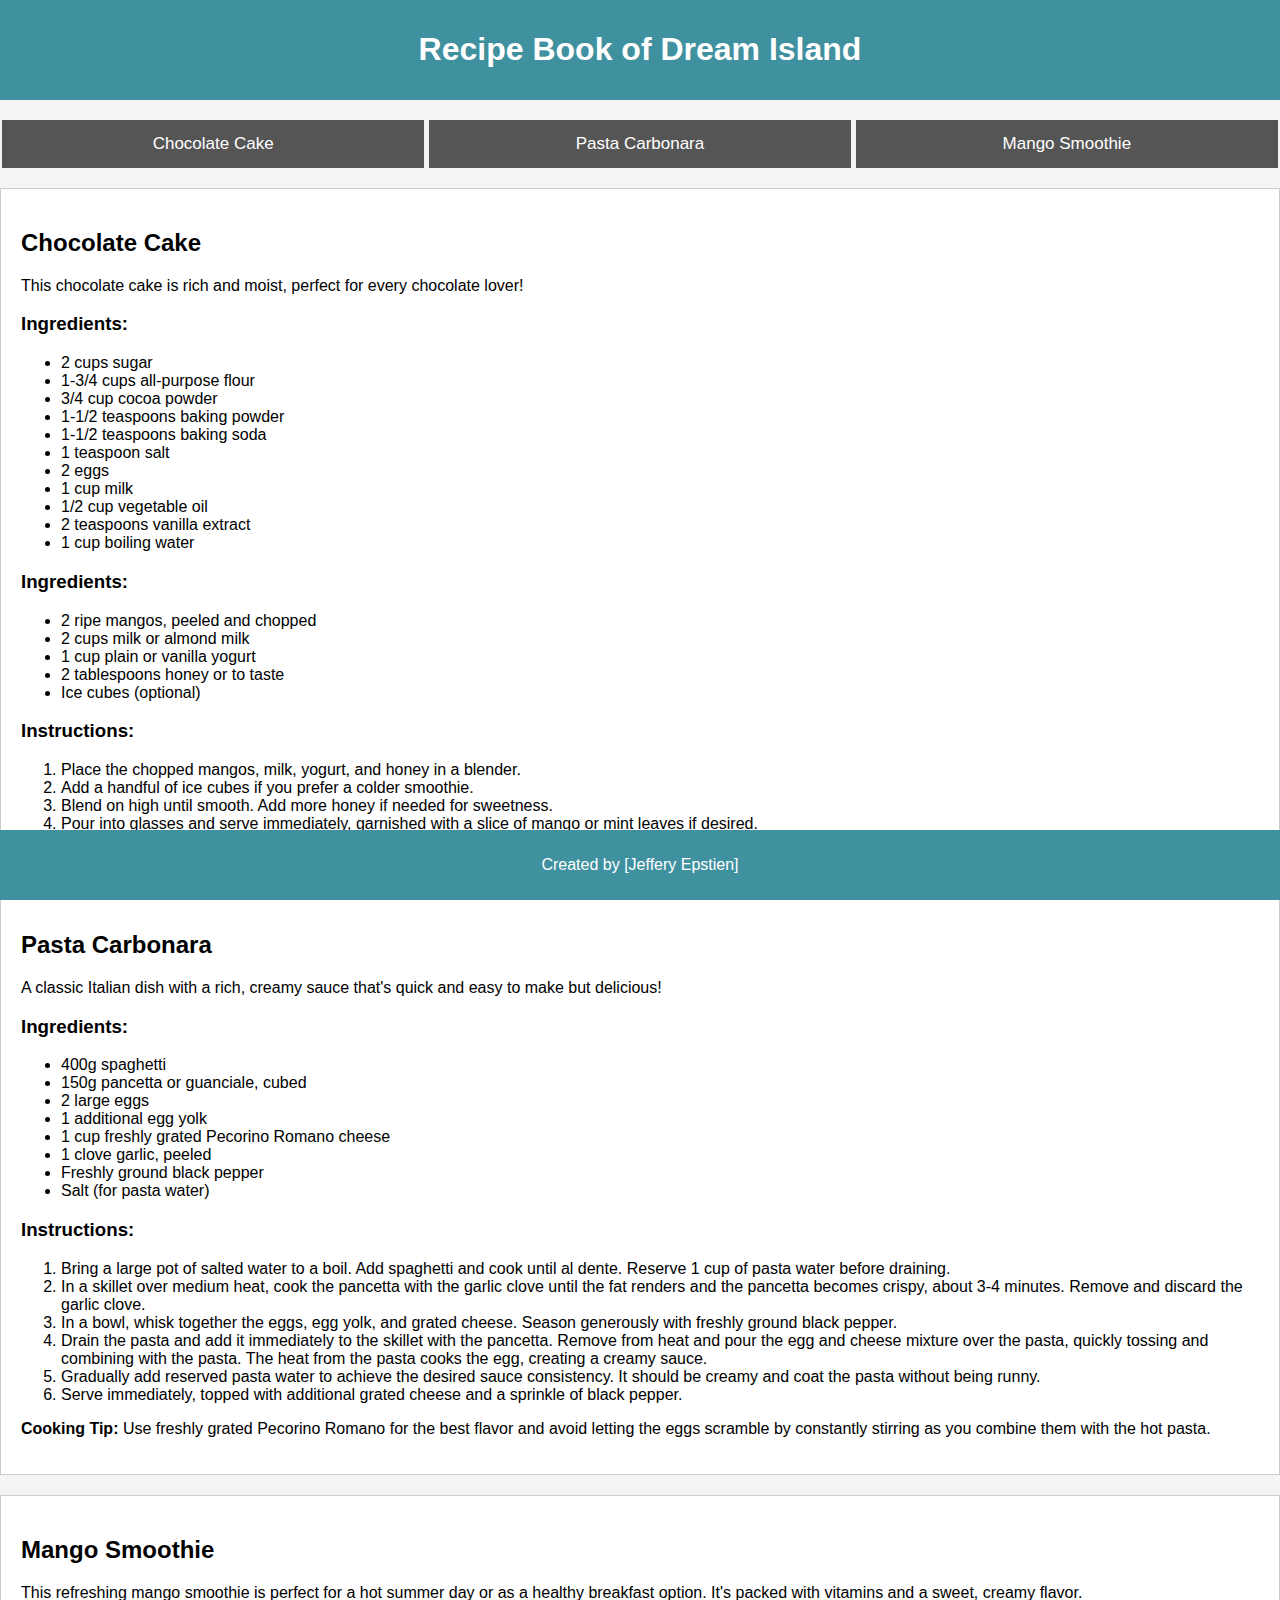
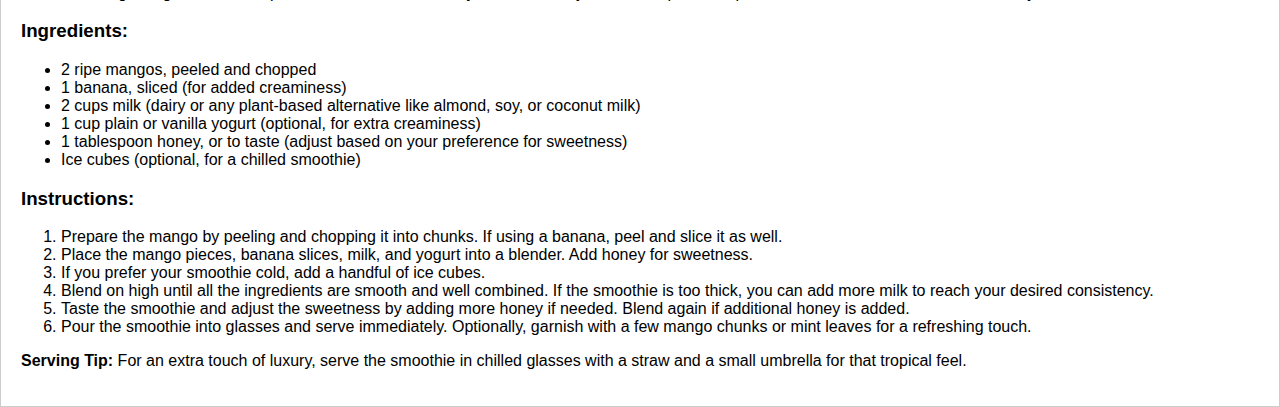
<file: index.html>
<!DOCTYPE html>
<html lang="en">
<head>
    <meta charset="UTF-8">
    <meta name="viewport" content="width=device-width, initial-scale=1.0">
    <title>My Recipe Book</title>
    <link rel="stylesheet" href="recipe.css">
</head>
<body>
    <header>
        <h1>Recipe Book of Dream Island</h1>
    </header>
    <nav>
        <button class="tablink" onclick="openRecipe('Recipe1')">Chocolate Cake</button>
        <button class="tablink" onclick="openRecipe('Recipe2')">Pasta Carbonara</button>
        <button class="tablink" onclick="openRecipe('Recipe3')">Mango Smoothie</button>
    </nav>
    <section id="Recipe1" class="tabcontent">
        <h2>Chocolate Cake</h2>
        <p>This chocolate cake is rich and moist, perfect for every chocolate lover!</p>
        <h3>Ingredients:</h3>
        <ul>
            <li>2 cups sugar</li>
            <li>1-3/4 cups all-purpose flour</li>
            <li>3/4 cup cocoa powder</li>
            <li>1-1/2 teaspoons baking powder</li>
            <li>1-1/2 teaspoons baking soda</li>
            <li>1 teaspoon salt</li>
            <li>2 eggs</li>
            <li>1 cup milk</li>
            <li>1/2 cup vegetable oil</li>
            <li>2 teaspoons vanilla extract</li>
            <li>1 cup boiling water</li>
        </ul>
        <h3>Ingredients:</h3>
        <ul>
            <li>2 ripe mangos, peeled and chopped</li>
            <li>2 cups milk or almond milk</li>
            <li>1 cup plain or vanilla yogurt</li>
            <li>2 tablespoons honey or to taste</li>
            <li>Ice cubes (optional)</li>
        </ul>
        <h3>Instructions:</h3>
        <ol>
            <li>Place the chopped mangos, milk, yogurt, and honey in a blender.</li>
            <li>Add a handful of ice cubes if you prefer a colder smoothie.</li>
            <li>Blend on high until smooth. Add more honey if needed for sweetness.</li>
            <li>Pour into glasses and serve immediately, garnished with a slice of mango or mint leaves if desired.</li>
        </ol>
    </section>

    <section id="Recipe2" class="tabcontent" style="display:none">
        <h2>Pasta Carbonara</h2>
        <p>A classic Italian dish with a rich, creamy sauce that's quick and easy to make but delicious!</p>
        <h3>Ingredients:</h3>
        <ul>
            <li>400g spaghetti</li>
            <li>150g pancetta or guanciale, cubed</li>
            <li>2 large eggs</li>
            <li>1 additional egg yolk</li>
            <li>1 cup freshly grated Pecorino Romano cheese</li>
            <li>1 clove garlic, peeled</li>
            <li>Freshly ground black pepper</li>
            <li>Salt (for pasta water)</li>
        </ul>
        <h3>Instructions:</h3>
        <ol>
            <li>Bring a large pot of salted water to a boil. Add spaghetti and cook until al dente. Reserve 1 cup of pasta water before draining.</li>
            <li>In a skillet over medium heat, cook the pancetta with the garlic clove until the fat renders and the pancetta becomes crispy, about 3-4 minutes. Remove and discard the garlic clove.</li>
            <li>In a bowl, whisk together the eggs, egg yolk, and grated cheese. Season generously with freshly ground black pepper.</li>
            <li>Drain the pasta and add it immediately to the skillet with the pancetta. Remove from heat and pour the egg and cheese mixture over the pasta, quickly tossing and combining with the pasta. The heat from the pasta cooks the egg, creating a creamy sauce.</li>
            <li>Gradually add reserved pasta water to achieve the desired sauce consistency. It should be creamy and coat the pasta without being runny.</li>
            <li>Serve immediately, topped with additional grated cheese and a sprinkle of black pepper.</li>
        </ol>
        <p><strong>Cooking Tip:</strong> Use freshly grated Pecorino Romano for the best flavor and avoid letting the eggs scramble by constantly stirring as you combine them with the hot pasta.</p>
    </section>

    <section id="Recipe3" class="tabcontent" style="display:none">
        <h2>Mango Smoothie</h2>
        <p>This refreshing mango smoothie is perfect for a hot summer day or as a healthy breakfast option. It's packed with vitamins and a sweet, creamy flavor.</p>
        <h3>Ingredients:</h3>
        <ul>
            <li>2 ripe mangos, peeled and chopped</li>
            <li>1 banana, sliced (for added creaminess)</li>
            <li>2 cups milk (dairy or any plant-based alternative like almond, soy, or coconut milk)</li>
            <li>1 cup plain or vanilla yogurt (optional, for extra creaminess)</li>
            <li>1 tablespoon honey, or to taste (adjust based on your preference for sweetness)</li>
            <li>Ice cubes (optional, for a chilled smoothie)</li>
        </ul>
        <h3>Instructions:</h3>
        <ol>
            <li>Prepare the mango by peeling and chopping it into chunks. If using a banana, peel and slice it as well.</li>
            <li>Place the mango pieces, banana slices, milk, and yogurt into a blender. Add honey for sweetness.</li>
            <li>If you prefer your smoothie cold, add a handful of ice cubes.</li>
            <li>Blend on high until all the ingredients are smooth and well combined. If the smoothie is too thick, you can add more milk to reach your desired consistency.</li>
            <li>Taste the smoothie and adjust the sweetness by adding more honey if needed. Blend again if additional honey is added.</li>
            <li>Pour the smoothie into glasses and serve immediately. Optionally, garnish with a few mango chunks or mint leaves for a refreshing touch.</li>
        </ol>
        <p><strong>Serving Tip:</strong> For an extra touch of luxury, serve the smoothie in chilled glasses with a straw and a small umbrella for that tropical feel.</p>
    </section>

    <footer>
        <p>Created by [Jeffery Epstien]</p>
    </footer>
    <script src="recipe.js"></script>
</body>
</html>
</file>
<file: recipe.css>
body, html {
    font-family: Arial, sans-serif;
    margin: 0;
    padding: 0;
    background: #f4f4f4;
}

header {
    background: #40919f;
    color: #fff;
    padding: 10px 20px;
    text-align: center;
}

nav {
    text-align: center;
    margin-top: 20px;
}

.tablink {
    background-color: #555;
    color: white;
    border: none;
    outline: none;
    cursor: pointer;
    padding: 14px 16px;
    font-size: 17px;
    width: 33%;
}

.tablink:hover {
    background-color: #777;
}

.tabcontent {
    display: none;
    padding: 20px;
    margin-top: 20px;
    background-color: white;
    border: 1px solid #ccc;
}

footer {
    text-align: center;
    padding: 10px 0;
    background-color: #40919f;
    color: white;
    position: fixed;
    width: 100%;
    bottom: 0;
}
</file>
